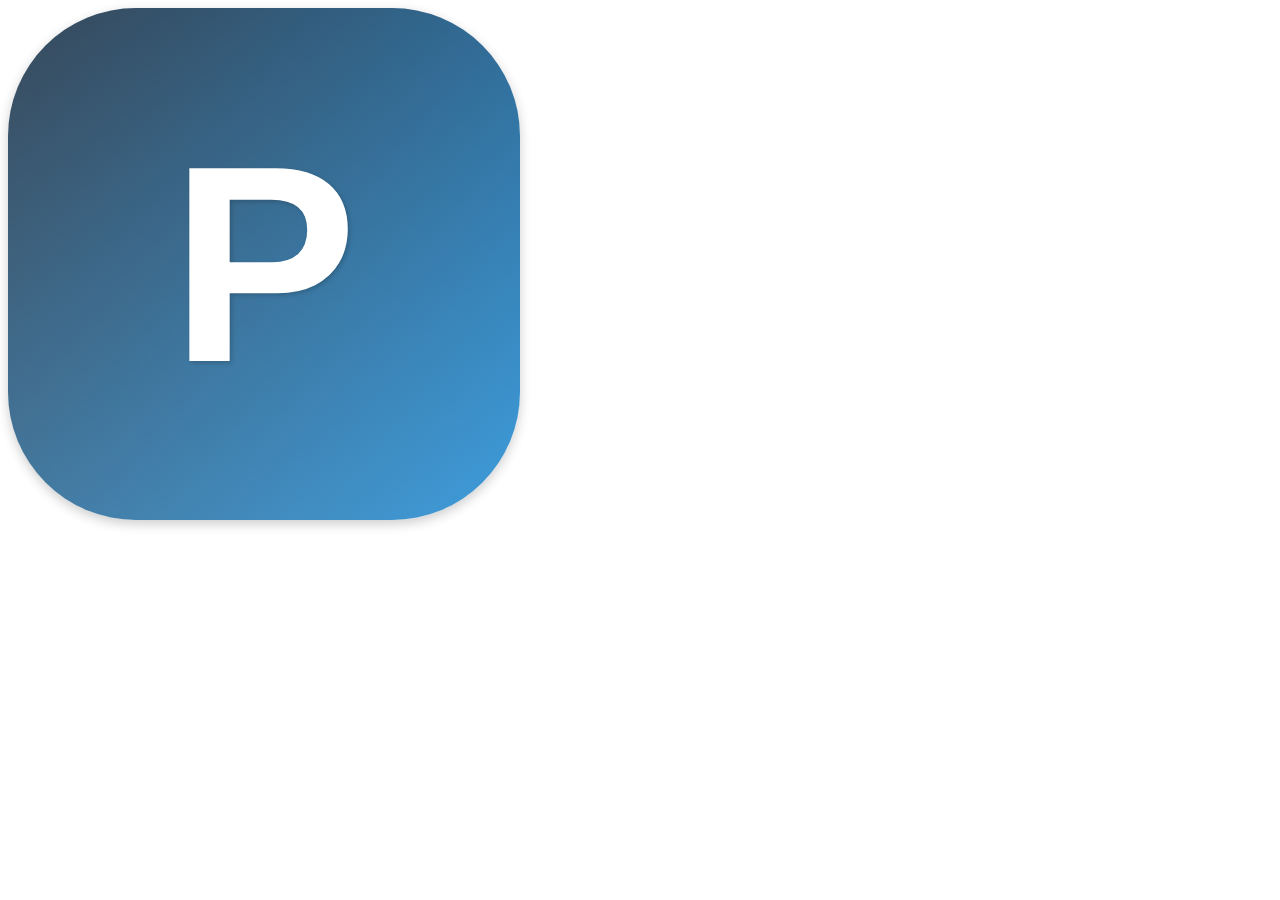
<file: generate-icons.html>
<!DOCTYPE html>
<html>
<head>
    <title>Generate PWA Icons</title>
    <style>
        .icon {
            width: 512px;
            height: 512px;
            background: linear-gradient(135deg, #2c3e50, #3498db);
            border-radius: 25%;
            position: relative;
            display: flex;
            justify-content: center;
            align-items: center;
            box-shadow: 0 4px 12px rgba(0,0,0,0.2);
        }
        .icon::before {
            content: "P";
            font-family: Arial, sans-serif;
            font-size: 280px;
            font-weight: bold;
            color: white;
            text-shadow: 2px 2px 4px rgba(0,0,0,0.2);
        }
        .icon::after {
            content: "";
            position: absolute;
            top: 0;
            left: 0;
            right: 0;
            bottom: 0;
            background: linear-gradient(45deg, rgba(255,255,255,0.1), transparent);
            border-radius: 25%;
        }
    </style>
</head>
<body>
    <div class="icon"></div>
    <script>
        // Function to capture and download the icon
        function captureIcon() {
            const icon = document.querySelector('.icon');
            
            // Use html2canvas to capture the icon
            html2canvas(icon).then(canvas => {
                // Create different sizes
                const sizes = [72, 96, 128, 144, 152, 192, 384, 512];
                
                sizes.forEach(size => {
                    const resizedCanvas = document.createElement('canvas');
                    const ctx = resizedCanvas.getContext('2d');
                    resizedCanvas.width = size;
                    resizedCanvas.height = size;
                    
                    // Draw resized image
                    ctx.drawImage(canvas, 0, 0, size, size);
                    
                    // Convert to blob and download
                    resizedCanvas.toBlob(blob => {
                        const link = document.createElement('a');
                        link.download = `icon-${size}x${size}.png`;
                        link.href = URL.createObjectURL(blob);
                        link.click();
                        URL.revokeObjectURL(link.href);
                    }, 'image/png');
                });
            });
        }

        // Load html2canvas and execute
        const script = document.createElement('script');
        script.src = 'https://html2canvas.hertzen.com/dist/html2canvas.min.js';
        script.onload = captureIcon;
        document.body.appendChild(script);
    </script>
</body>
</html>
</file>
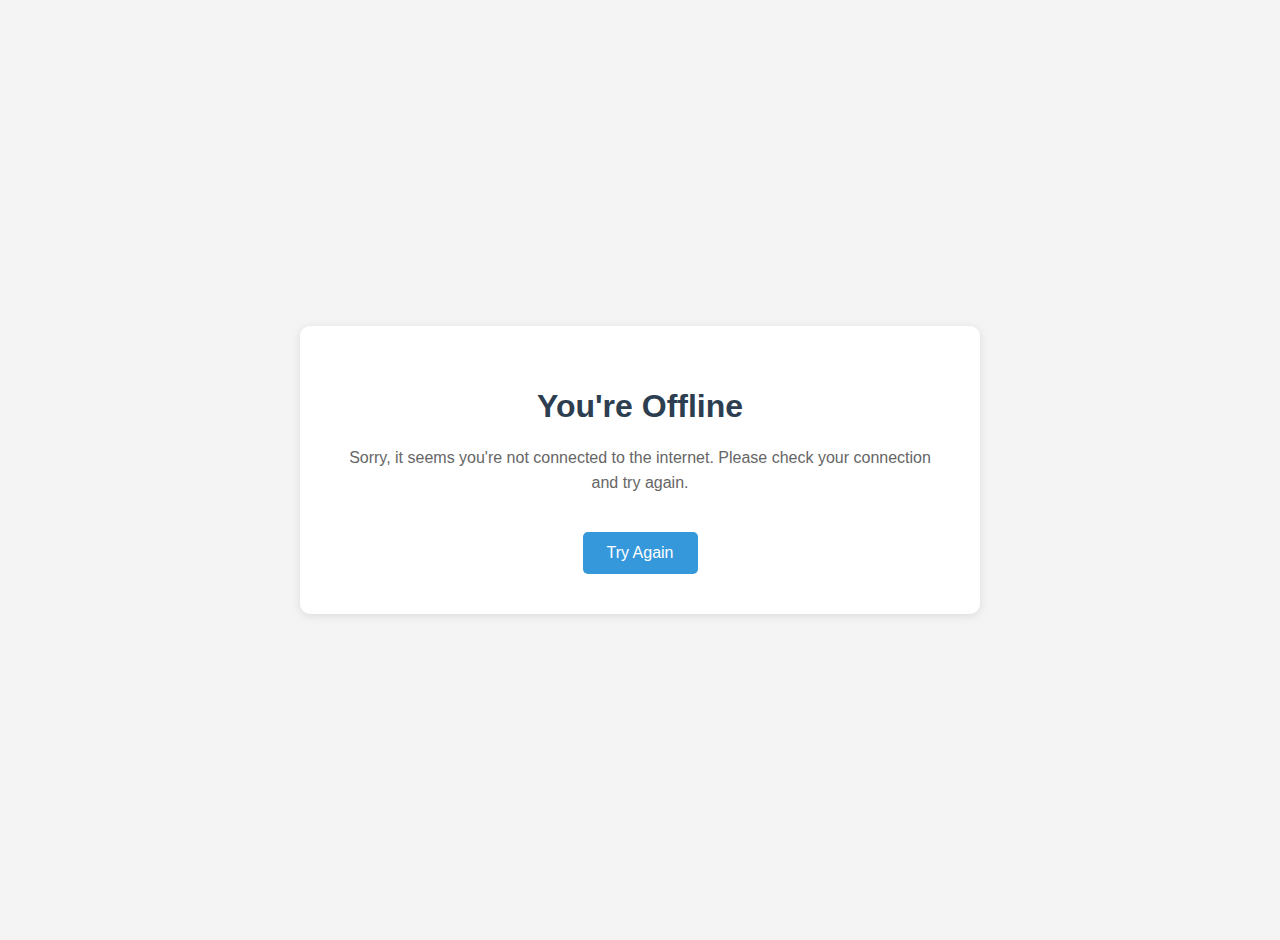
<file: offline.html>
<!DOCTYPE html>
<html lang="en">
<head>
    <meta charset="UTF-8">
    <meta name="viewport" content="width=device-width, initial-scale=1.0">
    <title>Offline - PrecisionView UPVC Windows</title>
    <style>
        body {
            font-family: Arial, sans-serif;
            margin: 0;
            padding: 20px;
            display: flex;
            flex-direction: column;
            align-items: center;
            justify-content: center;
            min-height: 100vh;
            background-color: #f4f4f4;
            text-align: center;
        }
        .offline-content {
            max-width: 600px;
            padding: 40px;
            background: white;
            border-radius: 10px;
            box-shadow: 0 2px 10px rgba(0,0,0,0.1);
        }
        h1 {
            color: #2c3e50;
            margin-bottom: 20px;
        }
        p {
            color: #666;
            line-height: 1.6;
        }
        .retry-button {
            display: inline-block;
            padding: 12px 24px;
            background-color: #3498db;
            color: white;
            text-decoration: none;
            border-radius: 5px;
            margin-top: 20px;
            transition: background-color 0.3s ease;
        }
        .retry-button:hover {
            background-color: #2980b9;
        }
    </style>
</head>
<body>
    <div class="offline-content">
        <h1>You're Offline</h1>
        <p>Sorry, it seems you're not connected to the internet. Please check your connection and try again.</p>
        <a href="/" class="retry-button">Try Again</a>
    </div>
</body>
</html>
</file>
